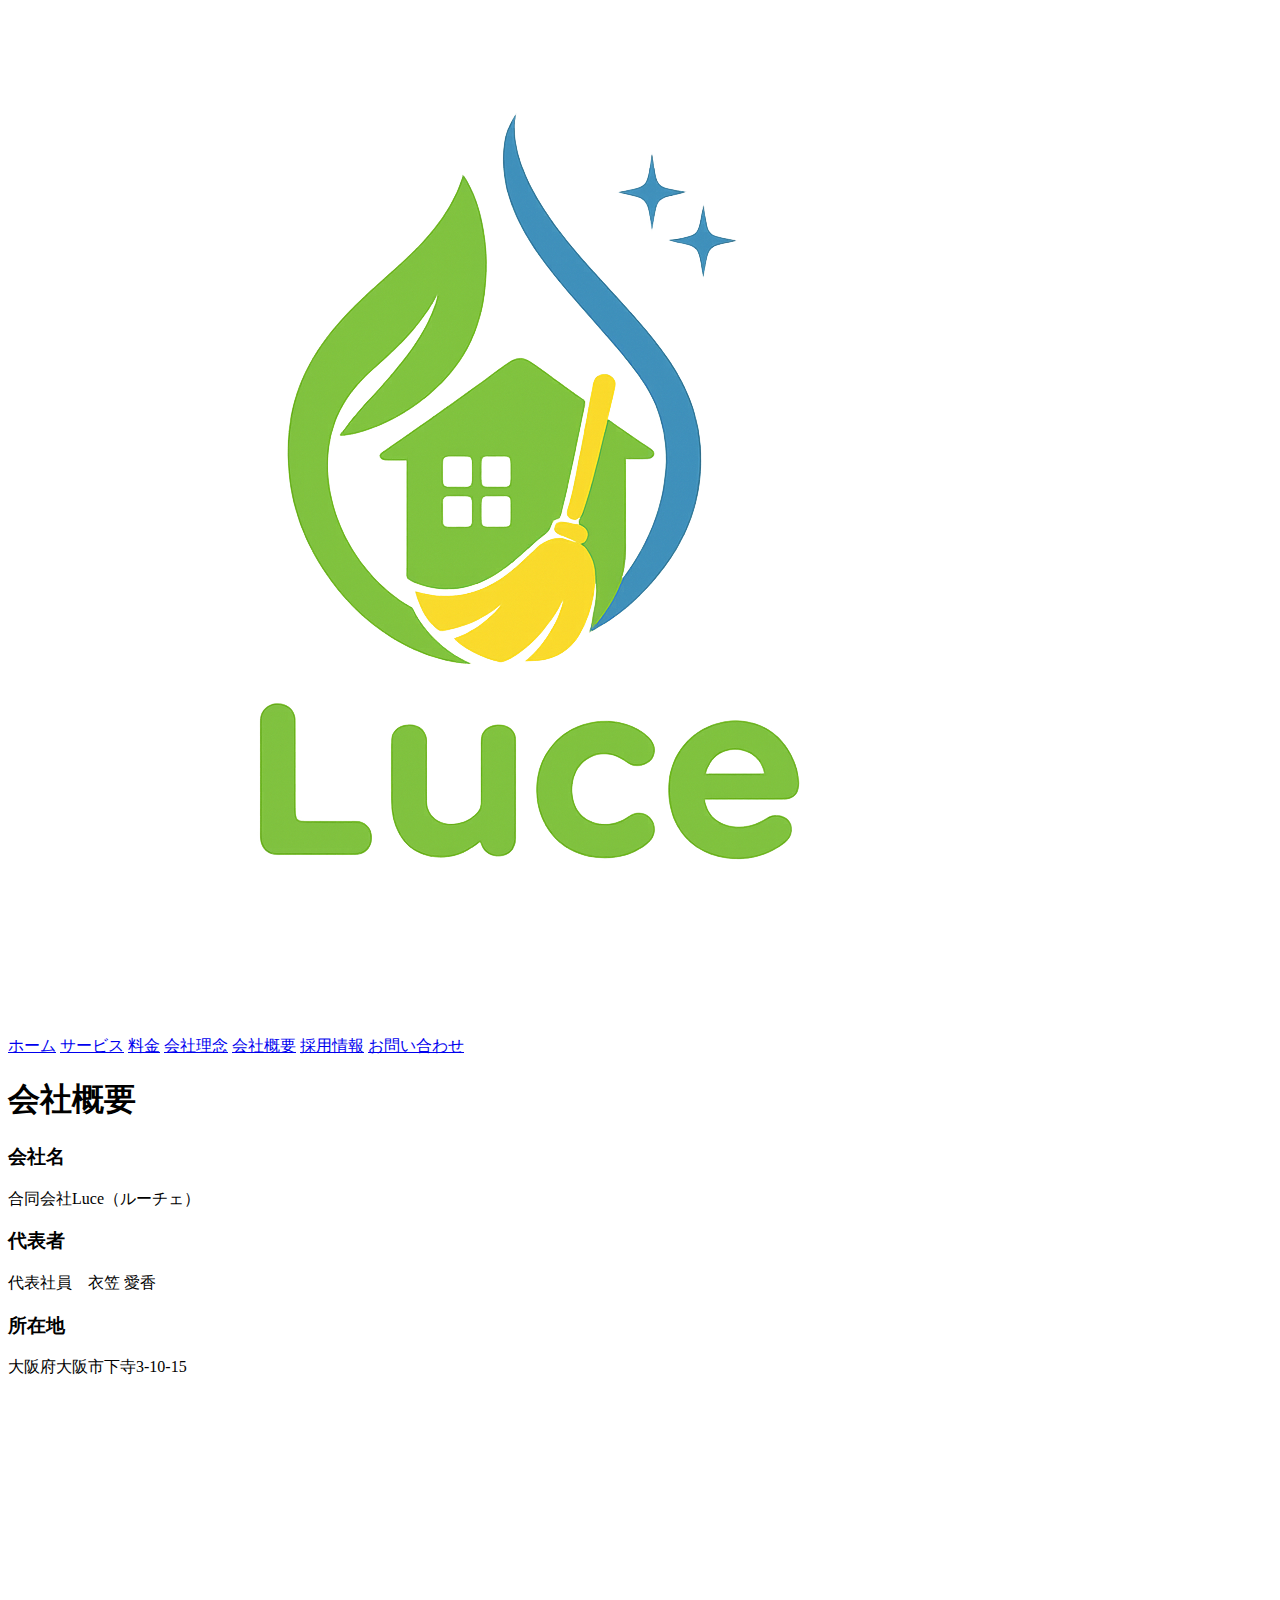
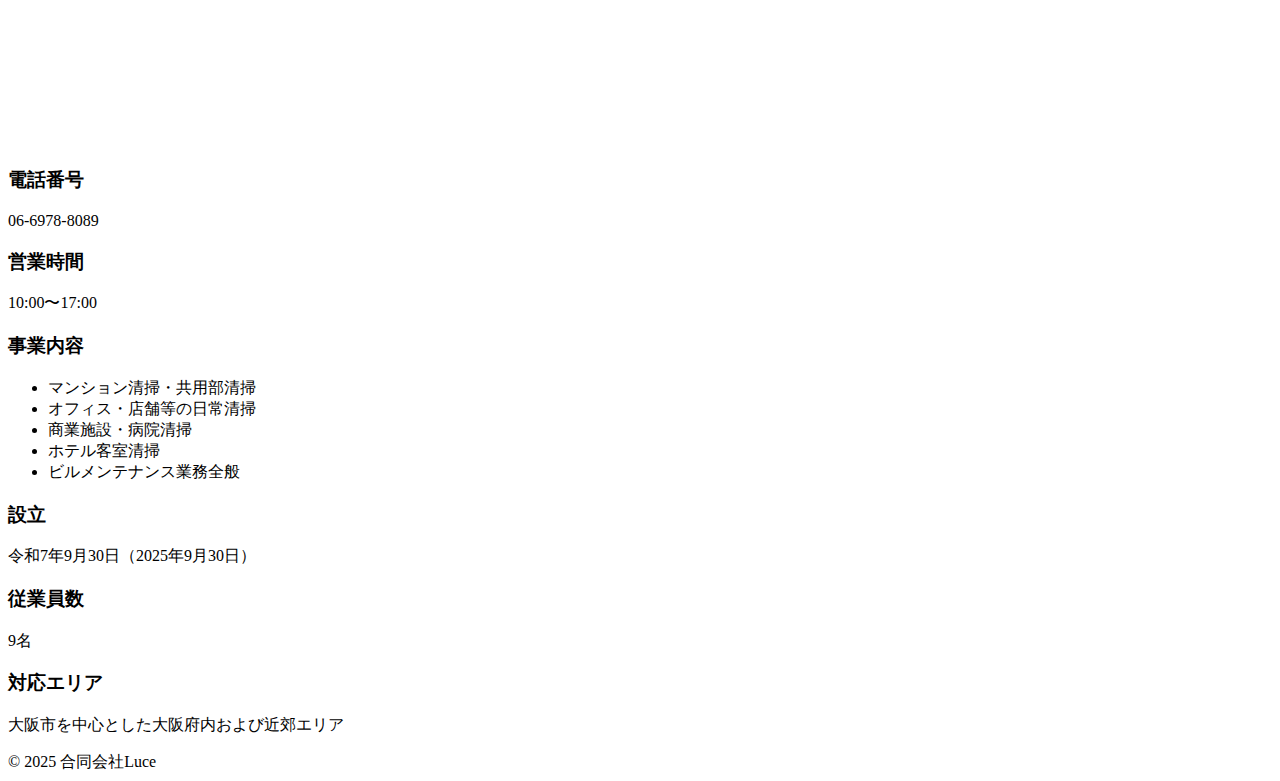
<file: about.html>
<!DOCTYPE html>
<html lang="ja">
<head>
    <meta charset="UTF-8">
    <meta name="viewport" content="width=device-width, initial-scale=1.0">
    <title>会社概要｜大阪のマンション清掃・日常清掃なら合同会社Luce</title>
    <meta name="description" content="合同会社Luceの会社概要。大阪市下寺を拠点に、マンション清掃・共用部清掃・日常清掃・商業施設・ホテル清掃を行う清掃会社です。代表者や所在地、設立日などの情報をご紹介します。">
    <link rel="stylesheet" href="style.css">
</head>
<body>

<header>
    <img src="22881554-1D14-4B53-9564-FB3A4DC5D36C.png" class="logo" alt="合同会社Luce ロゴ">

    <nav>
        <a href="index.html">ホーム</a>
        <a href="service.html">サービス</a>
        <a href="price.html">料金</a>
        <a href="luce_concept.html">会社理念</a>
        <a href="about.html">会社概要</a>
        <a href="recruit.html">採用情報</a>
        <a href="contact.html">お問い合わせ</a>
    </nav>
</header>

<section>
    <h1>会社概要</h1>

    <h3>会社名</h3>
    <p>合同会社Luce（ルーチェ）</p>

    <h3>代表者</h3>
    <p>代表社員　衣笠 愛香</p>

    <h3>所在地</h3>
    <p>大阪府大阪市下寺3-10-15</p>

    <div class="map-wrap">
        <iframe 
            src="https://www.google.com/maps/embed?pb=!1m18!1m12!1m3!1d3282.226226624358!2d135.50840207645753!3d34.664660872937095!2m3!1f0!2f0!3f0!3m2!1i1024!2i768!4f13.1!3m3!1m2!1s0x6000e72d89bdc28f%3A0x4e95135406fc5744!2z44CSNTQyLTAwNzMg5aSn6Ziq5bqc5aSn5a2m5Yy66Z2S5bCP77yT5LiB55uu77yR77yT4oiS77yXIOW6lyAxMC0xMQ!5e0!3m2!1sja!2sjp!4v1733400000000!5m2!1sja!2sjp" 
            width="100%" height="350" style="border:0;" allowfullscreen loading="lazy">
        </iframe>
    </div>

    <h3>電話番号</h3>
    <p>06-6978-8089</p>

    <h3>営業時間</h3>
    <p>10:00〜17:00</p>

    <h3>事業内容</h3>
    <ul>
        <li>マンション清掃・共用部清掃</li>
        <li>オフィス・店舗等の日常清掃</li>
        <li>商業施設・病院清掃</li>
        <li>ホテル客室清掃</li>
        <li>ビルメンテナンス業務全般</li>
    </ul>

    <h3>設立</h3>
    <p>令和7年9月30日（2025年9月30日）</p>

    <h3>従業員数</h3>
    <p>9名</p>

    <h3>対応エリア</h3>
    <p>大阪市を中心とした大阪府内および近郊エリア</p>
</section>

<footer>
    © 2025 合同会社Luce
</footer>

</body>
</html>
</file>
<file: style.css>

</file>
